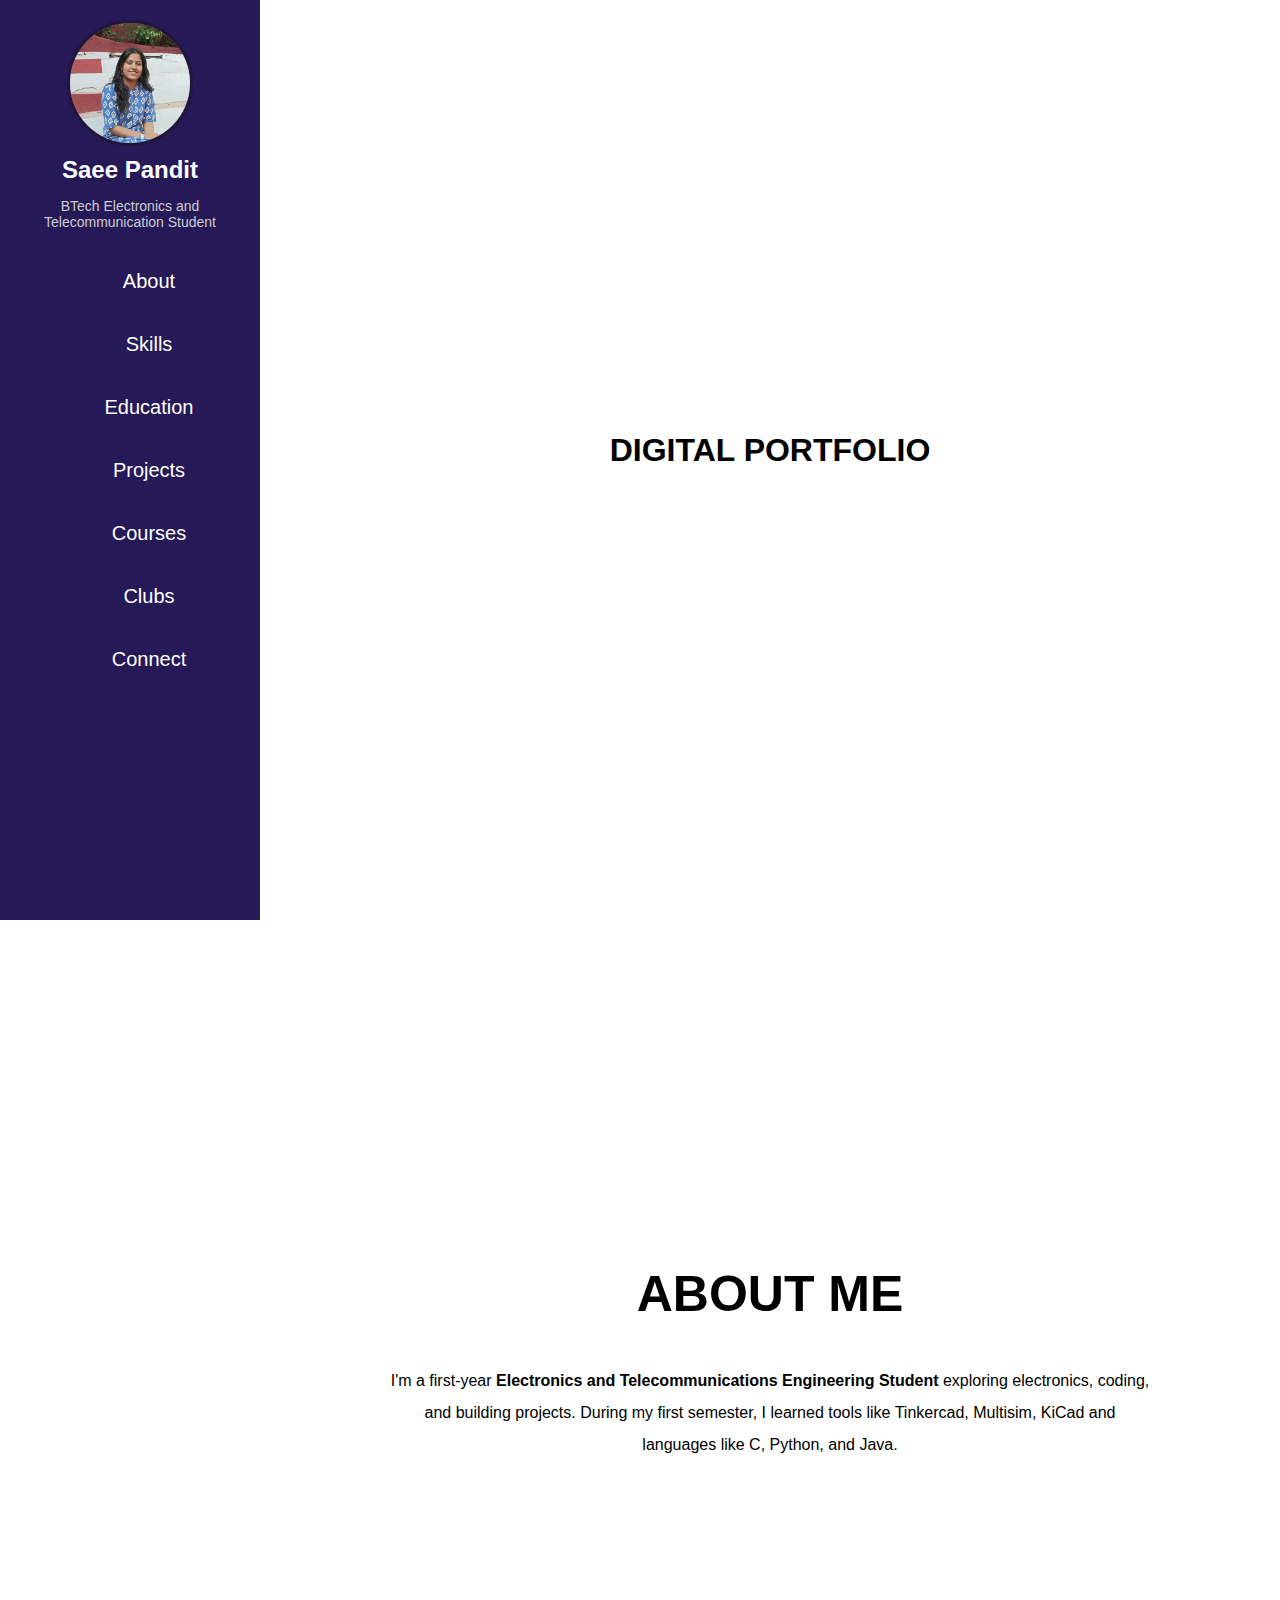
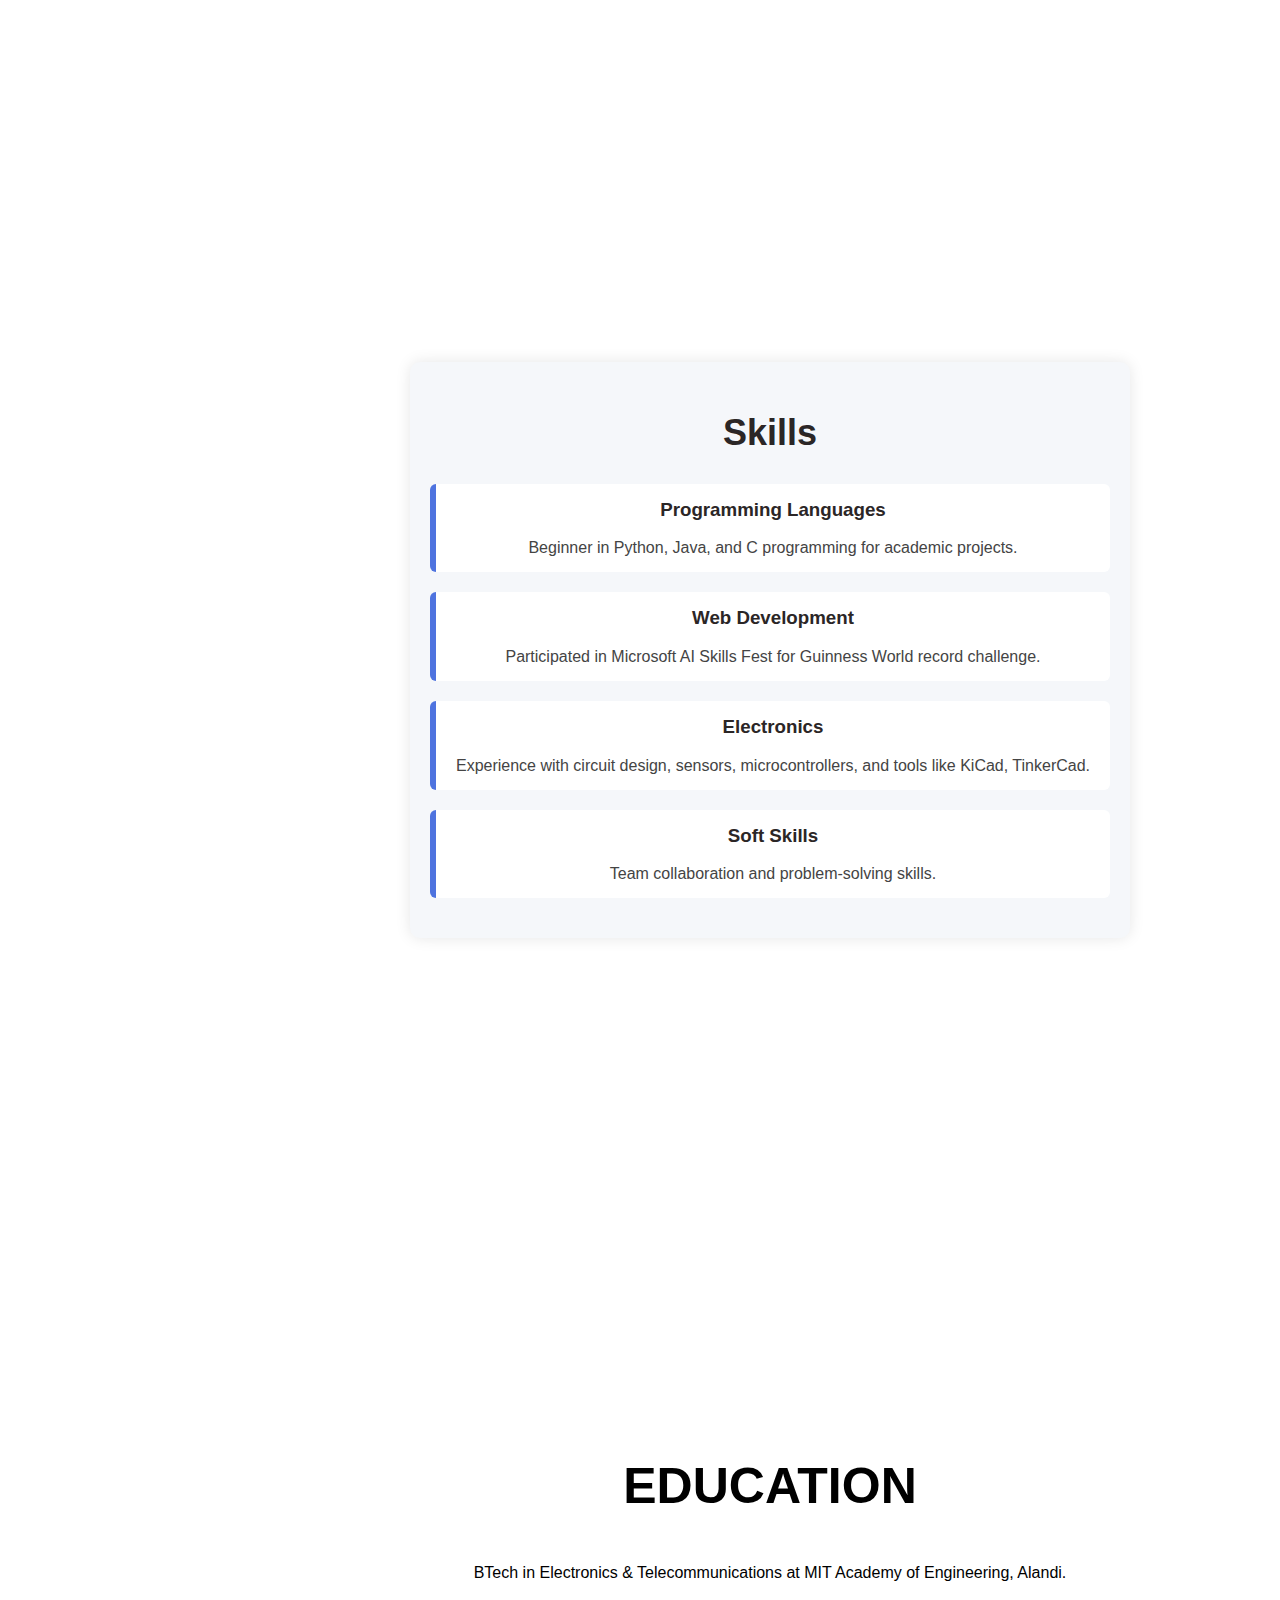
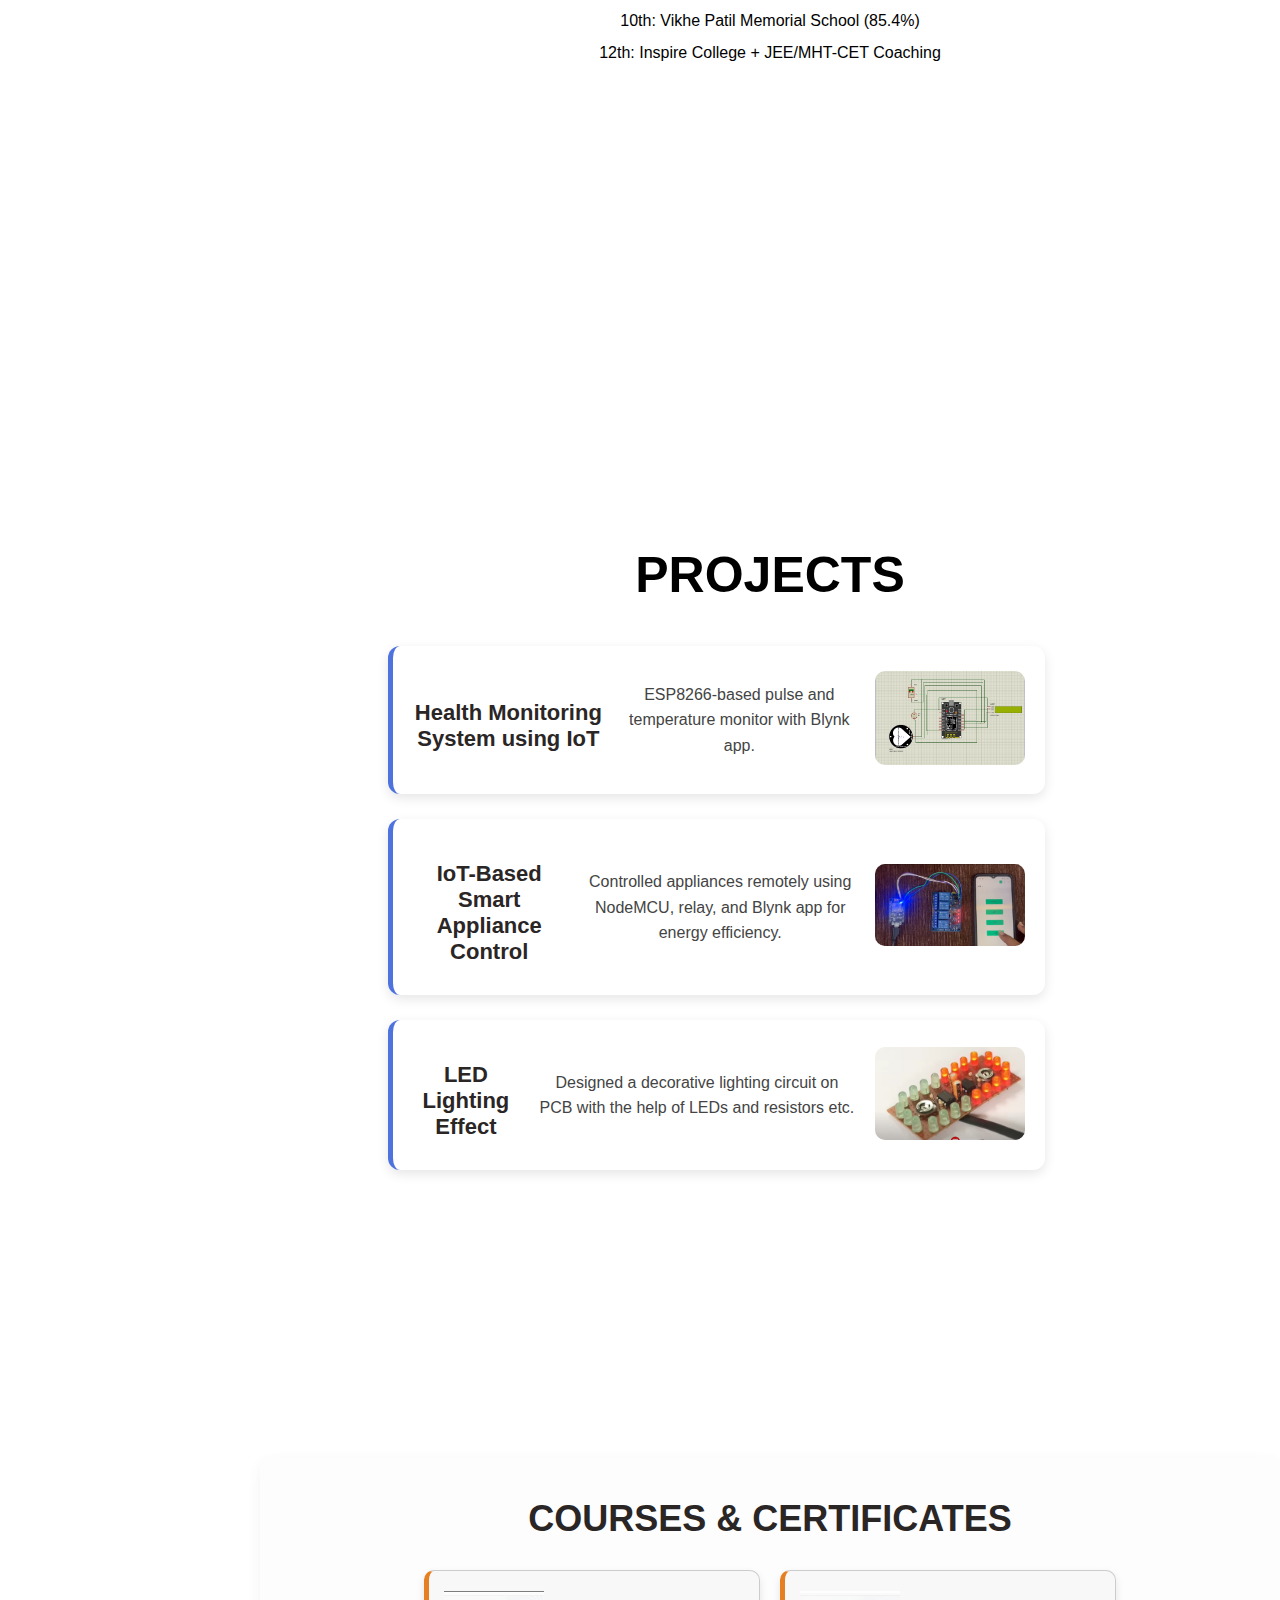
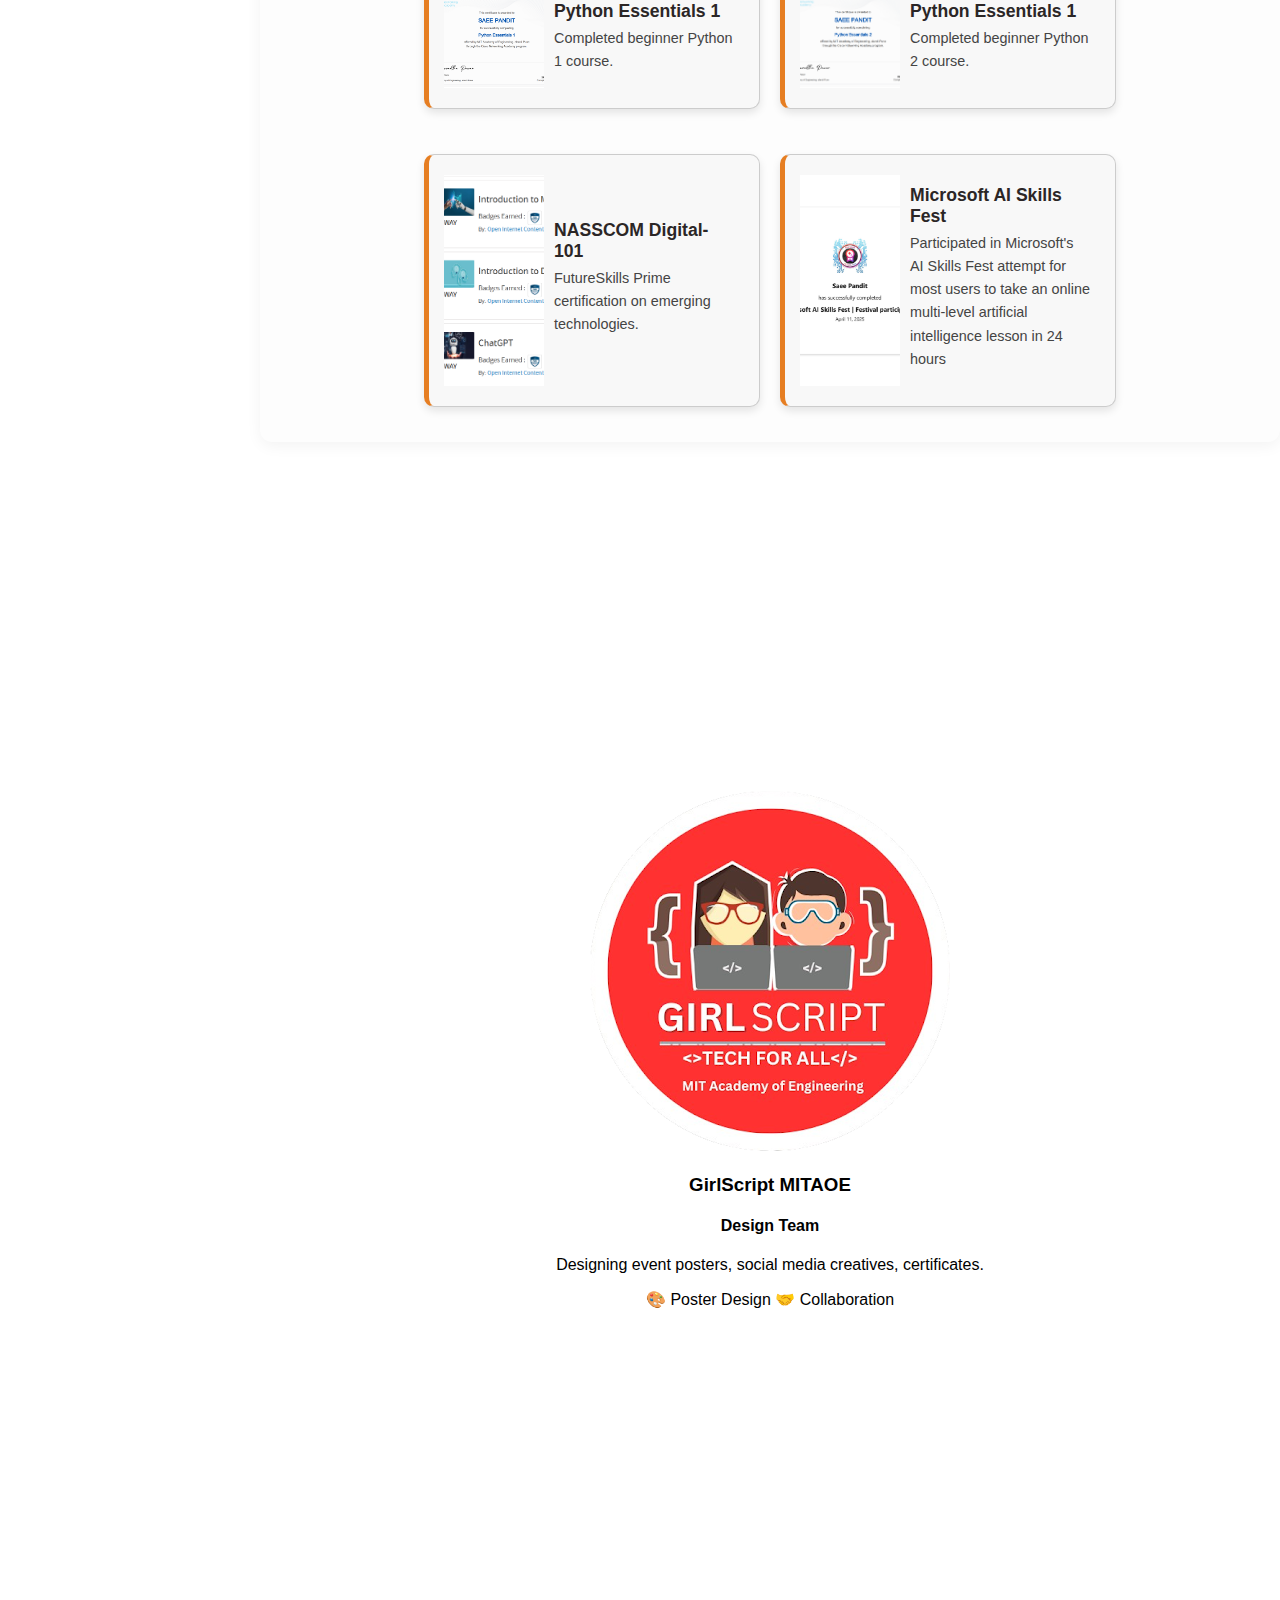
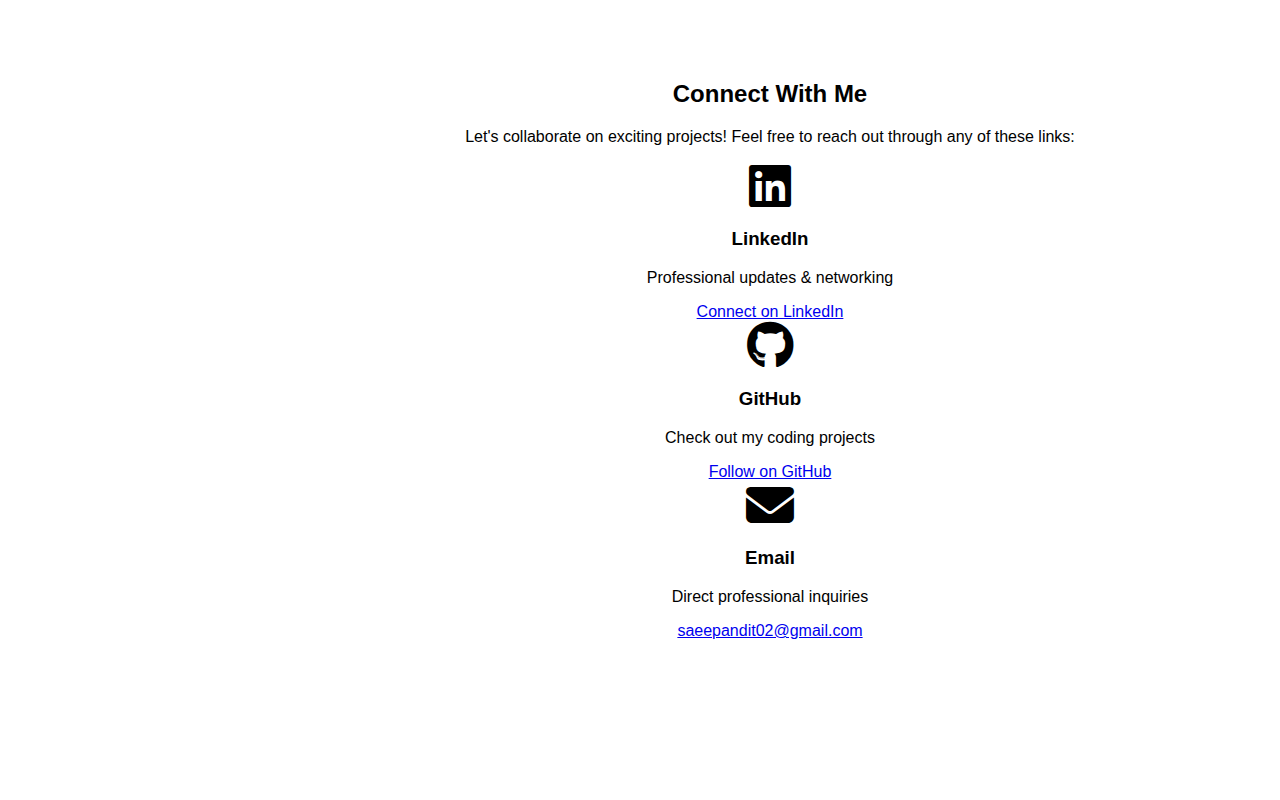
<file: index.html>
<!DOCTYPE html>
<html lang="en">
<head>
	<link rel="stylesheet" href="https://cdnjs.cloudflare.com/ajax/libs/font-awesome/6.4.0/css/all.min.css">
	<meta charset="UTF-8">
	<title>Saee Pandit</title>
	<link href="sidebarportfolio.css" rel="stylesheet">
	<style>
		html {
			scroll-behavior: smooth;
		}
	</style>
</head>

<body>
	<nav class="sidebar">
		<div class="profile-pic-placeholder">
			<div class="photo-frame">
				<img src="image3.png" alt="Profile Picture">
			</div>
		</div>
		<h2 class="name">Saee Pandit</h2>
		<p class="title">BTech Electronics and Telecommunication Student</p>
		<ul>
			<li><a href="#about">About</a></li>
			<li><a href="#skills">Skills</a></li>
			<li><a href="#education">Education</a></li>
			<li><a href="#projects">Projects</a></li>
			<li><a href="#courses">Courses</a></li>
			<li><a href="#clubs">Clubs</a></li>
			<li><a href="#contact">Connect</a></li>
		</ul>
	</nav>

	<div class="wrapper">
		<div class="section" id="home">
			<div class="box-area">
				<h1 class="typing-effect centered-text">DIGITAL PORTFOLIO</h1>
			</div>
		</div>

		<div class="section" id="about">
			<div class="box-area">
				<h2>About Me</h2>
				<p>I'm a first-year <b>Electronics and Telecommunications Engineering Student</b> exploring electronics, coding, and building projects. During my first semester, I learned tools like Tinkercad, Multisim, KiCad and languages like C, Python, and Java.</p>
			</div>
		</div>

		<div class="section" id="skills">
			<div class="skills-section">
				<h2>Skills</h2>
				<div class="skill">
					<h3>Programming Languages</h3>
					<p>Beginner in Python, Java, and C programming for academic projects.</p>
				</div>
				<div class="skill">
					<h3>Web Development</h3>
					<p>Participated in Microsoft AI Skills Fest for Guinness World record challenge.</p>
				</div>
				<div class="skill">
					<h3>Electronics</h3>
					<p>Experience with circuit design, sensors, microcontrollers, and tools like KiCad, TinkerCad.</p>
				</div>
				<div class="skill">
					<h3>Soft Skills</h3>
					<p>Team collaboration and problem-solving skills.</p>
				</div>
			</div>
		</div>

		<div class="section" id="education">
			<div class="box-area">
				<h2>Education</h2>
				<p>BTech in Electronics & Telecommunications at MIT Academy of Engineering, Alandi.</p>
				<p>10th: Vikhe Patil Memorial School (85.4%)<br>12th: Inspire College + JEE/MHT-CET Coaching</p>
			</div>
		</div>

<div class="section" id="projects">
  <div class="box-area">
    <h2>Projects</h2>

    <div class="project-card">
      <div class="project-content">
        <h3>Health Monitoring System using IoT</h3>
        <p>ESP8266-based pulse and temperature monitor with Blynk app.</p>
      </div>
      <div class="project-image">
        <img src="iot.jpg" alt="Health Monitoring Image" />
      </div>
    </div>

    <div class="project-card">
      <div class="project-content">
        <h3>IoT-Based Smart Appliance Control</h3>
        <p>Controlled appliances remotely using NodeMCU, relay, and Blynk app for energy efficiency.</p>
      </div>
      <div class="project-image">
        <img src="iotproject.png" alt="Smart Appliance Control Image" />
      </div>
    </div>

    <div class="project-card">
      <div class="project-content">
        <h3>LED Lighting Effect</h3>
        <p>Designed a decorative lighting circuit on PCB with the help of LEDs and resistors etc.</p>
      </div>
      <div class="project-image">
        <img src="ledeffect.png" alt="LED Lighting Image" />
      </div>
    </div>
  </div>
</div>

		<div class="section" id="courses">
			<div class="projects-courses">
				<h2>Courses & Certificates</h2>
				<div class="courses-container">
					<div class="course-card">
						<div class="course-image">
							<img src="python1.png" alt="Python Course">
						</div>
						<div class="course-details">
							<h3>Python Essentials 1 </h3>
							<p>Completed beginner Python 1 course.</p>
						</div>
					</div>

					<div class="course-card">
						<div class="course-image">
							<img src="python2.png" alt="Python Course">
						</div>
						<div class="course-details">
							<h3>Python Essentials 1 </h3>
							<p>Completed beginner Python 2 course.</p>
						</div>
					</div>

					<div class="course-card">
						<div class="course-image">
							<img src="image4.png" alt="KiCad Course">
						</div>
						<div class="course-details">
							<h3>NASSCOM Digital-101</h3>
							<p>FutureSkills Prime certification on emerging technologies.</p>
						</div>
					</div>

					<div class="course-card">
						<div class="course-image">
							<img src="certificate.jpg" alt="Microsoft AI skills Fest">
						</div>
						<div class="course-details">
							<h3>Microsoft AI Skills Fest</h3>
							<p>Participated in Microsoft's AI Skills Fest attempt for most users to take an online multi-level artificial intelligence lesson in 24 hours</p>
						</div>
					</div>
				</div>
			</div>
		</div>

		<div class="section" id="clubs">
			<div class="club-card">
				<div class="card-image">
					<img src="gslogo.png" alt="Club Image" />
				</div>
				<div class="card-content">
					<h3>GirlScript MITAOE</h3>
					<h4>Design Team</h4>
					<p>Designing event posters, social media creatives, certificates.</p>
					<div class="tags">
						<span class="tag">🎨 Poster Design</span>
						<span class="tag">🤝 Collaboration</span>
					</div>
				</div>
			</div>
		</div>

		<div class="section" id="contact">
    <div class="section" id="contact">
    <div class="contact-section">
        <h2>Connect With Me</h2>
        <p class="contact-intro">Let's collaborate on exciting projects! Feel free to reach out through any of these links:</p>
        
        <div class="contact-cards-container">
          
            <div class="contact-card">
                <div class="contact-icon">
                    <i class="fab fa-linkedin fa-3x"></i>
                </div>
                <div class="contact-info">
                    <h3>LinkedIn</h3>
                    <p>Professional updates & networking</p>
                    <a href="https://www.linkedin.com/in/saee-pandit-811321278" target="_blank" class="contact-link">Connect on LinkedIn</a>
                </div>
            </div>
            
            
            <div class="contact-card">
                <div class="contact-icon">
                    <i class="fab fa-github fa-3x"></i>
                </div>
                <div class="contact-info">
                    <h3>GitHub</h3>
                    <p>Check out my coding projects</p>
                    <a href="https://github.com/YOUR-USERNAME" target="_blank" class="contact-link">Follow on GitHub</a>
                </div>
            </div>
            
            
            <div class="contact-card">
                <div class="contact-icon">
                    <i class="fas fa-envelope fa-3x"></i>
                </div>
                <div class="contact-info">
                    <h3>Email</h3>
                    <p>Direct professional inquiries</p>
                    <a href="mailto:saeepandit02@gmail.com" class="contact-link">saeepandit02@gmail.com</a>
                </div>
            </div>
            
                </div>
            </div>
        </div>
    </div>
</div>
</section>

</div>

			</div>
		</div>
	</div>
</body>
</html>
</file>
<file: sidebarportfolio.css>
body {
	margin: 0;
	padding: 0;
	font-family: 'Montserrat', sans-serif;
	background: rgb(249, 185, 191)rgb(236, 229, 216);
}

.sidebar {
	width: 260px;
	height: 100vh;
	background-color: rgb(37, 25, 88);
	color: white;
	position: fixed;
	top: 0;
	left: 0;
	padding-top: 20px;
	text-align: center;
}

.profile-pic-placeholder {
	display: flex;
	justify-content: center;
	align-items: center;
	margin-bottom: 10px;
}

.photo-frame {
	width: 120px;
	height: 120px;
	border-radius: 50%;
	border: 3px solid rgb(33, 22, 56) ;
	overflow: hidden;
	background-color: rgb(100, 77, 176);
}

.photo-frame img {
	width: 100%;
	height: 100%;
	object-fit: cover;
	display: block;
}

.name {
	font: size ;
	font-weight: bold;
	margin-top: 10px;
	margin-bottom: 5px;
}

.title {
	font-size: 14px;
	color: #ccc;
	margin-bottom: 20px;
}

nav ul {
	margin: 0;
	padding: 0;
	list-style: none;
}

nav ul li a {
	display: block;
	text-decoration: none;
	font-size: 20px;
	color: white;
	position: relative;
	padding: 20px 0 20px 38px;
	transition: all 300ms ease-in-out;
}

nav ul li a:before {
	content: '';
	position: absolute;
	top: 0;
	right: 0;
	width: 0%;
	height: 100%;
	background: rgb(86, 70, 183);
	border-radius: 40px 0px 0px 40px;
	z-index: -1;
	transition: all 300ms ease-in-out;
}

nav ul li a:hover {
	color: white;
}

nav ul li a:hover:before {
	width: 95%;
}

.wrapper {
	margin-left: 260px;
}

.section {
	display: grid;
	place-items: center;
	min-height: 100vh;
	text-align: center;
}

.box-area {
	width: 75%;
}

.box-area h2 {
	text-transform: uppercase;
	font-size: 50px;
}

.box-area p {
	line-height: 2;
}

.box-area ul {
	list-style-type: square;
	text-align: left;
	margin-top: 1rem;
	padding-left: 20px;
	font-size: 18px;
}

.subskills {
	list-style-type: circle;
	margin-left: 40px;
  }
.skills-section {
  margin: 40px auto;
  padding: 20px;
  max-width: 800px;
  font-family: Arial, sans-serif;
  background-color: #f5f7fa;
  border-radius: 10px;
  box-shadow: 0 0 15px rgba(0,0,0,0.1);
}

.skills-section h2 {
  text-align: center;
  font-size: 36px;
  color: #2b2626;
  margin-bottom: 30px;
}
  .skill:hover {
	transform: translateY(-5px);
	transition: transform 0.2s ease-in-out;
}


.skill {
  background-color: #fff;
  border-left: 6px solid #4e73df;
  padding: 15px 20px;
  margin-bottom: 20px;
  border-radius: 6px;
}

.skill h3 {
  margin-top: 0;
  color: #2b2626;
}

.skill p {
  margin: 5px 0 0;
  font-size: 16px;
  color: #444;
}
.projects-courses {
	max-width: 1000px;
	margin: 0 auto;
	padding: 40px 20px;
	background-color: #fdfdfd;
	border-radius: 12px;
	box-shadow: 0 4px 15px rgba(0, 0, 0, 0.05);
	font-family: 'Arial', sans-serif;
	text-align: center;
  }
  
  .projects-courses h2 {
	font-size: 36px;
	color: #2b2626;
	text-align: center;
	margin-bottom: 30px;
	text-transform: uppercase;
  }
  
  .project-card, .course-card {
	background-color: #ffffff;
	border-left: 5px solid #4e73df;
	border-radius: 10px;
	padding: 20px 15px;
	margin-bottom: 25px;
	box-shadow: 0 2px 8px rgba(0, 0, 0, 0.05);
	transition: transform 0.2s ease-in-out;
  }
  
  .course-card:hover {
	transform: translateY(-5px);
  }
  
  
  .project-card h3, .course-card h3 {
	font-size: 22px;
	margin-bottom: 10px;
	color: #2b2626;
  }
  
  .project-card p, .course-card p {
	font-size: 16px;
	color: #444;
	line-height: 1.6;
  }
  .course-card {
	border-left: 5px solid #e67e22;
}
.course-card a {
	display: inline-block;
	margin-top: 10px;
	color: #4e73df;
	font-weight: bold;
	text-decoration: underline;
}
.course-card a:hover {
	color: #2b2626;
}

.courses-container {
	display: flex;
	flex-wrap: wrap;
	justify-content: center; 
	gap: 20px;
	margin-top: 30px;
  }
  
  .course-card {
	display: flex;
	width: 300px;
	border: 1px solid #ccc;
	border-left: 5px solid #e67e22;
	border-radius: 10px;
	overflow: hidden;
	background-color: #f8f8f8;
	box-shadow: 0 4px 8px rgba(0, 0, 0, 0.1);
	transition: transform 0.2s ease-in-out;
  }
  
.course-image img {
	width: 100px;
	height: 100%;
	object-fit: cover;
  }
  
  .course-details {
	padding: 10px;
	display: flex;
	flex-direction: column;
	justify-content: center;
	text-align: left;
  }
  
  .course-details h3 {
	margin: 0;
	font-size: 1.1em;
	color: #2b2626;
  }
  
  .course-details p {
	font-size: 0.9em;
	margin: 5px 0;
  }
  
  .course-details a {
	color: #007bff;
	text-decoration: none;
	font-size: 0.85em;
	margin-top: 5px;
  }
  
  .projects-courses {
	max-width: 5000px;  
	margin: 10 px;
	padding: 10px;
	text-align: center;
  }
  
  .projects {
    display: flex;
    flex-direction: column;
    align-items: center;
    gap: 20px;
}
.project-card {
    display: flex;
    align-items: center;
    background: white;
    padding: 20px;
    border-radius: 12px;
    box-shadow: 0 4px 12px rgba(0,0,0,0.1);
    width: 80%;
    max-width: 800px;
    gap: 20px;
}

.project-image img {
    width: 150px;
    height: auto;
    border-radius: 10px;
    object-fit: cover;
}
.project-details {
    flex: 1;
}

.project-details h3 {
    margin-top: 0;
    font-size: 1.5em;
}

.project-details p {
    margin-top: 10px;
    font-size: 1em;
    color: #555;
}


.project-content {
    display: flex;
    align-items: center;
    justify-content: space-between;
    gap: 20px;
}

.project-text {
    flex: 1;
}

.project-image img {
    max-width: 300px; 
    height: auto;
    border-radius: 10px;
}
</file>
